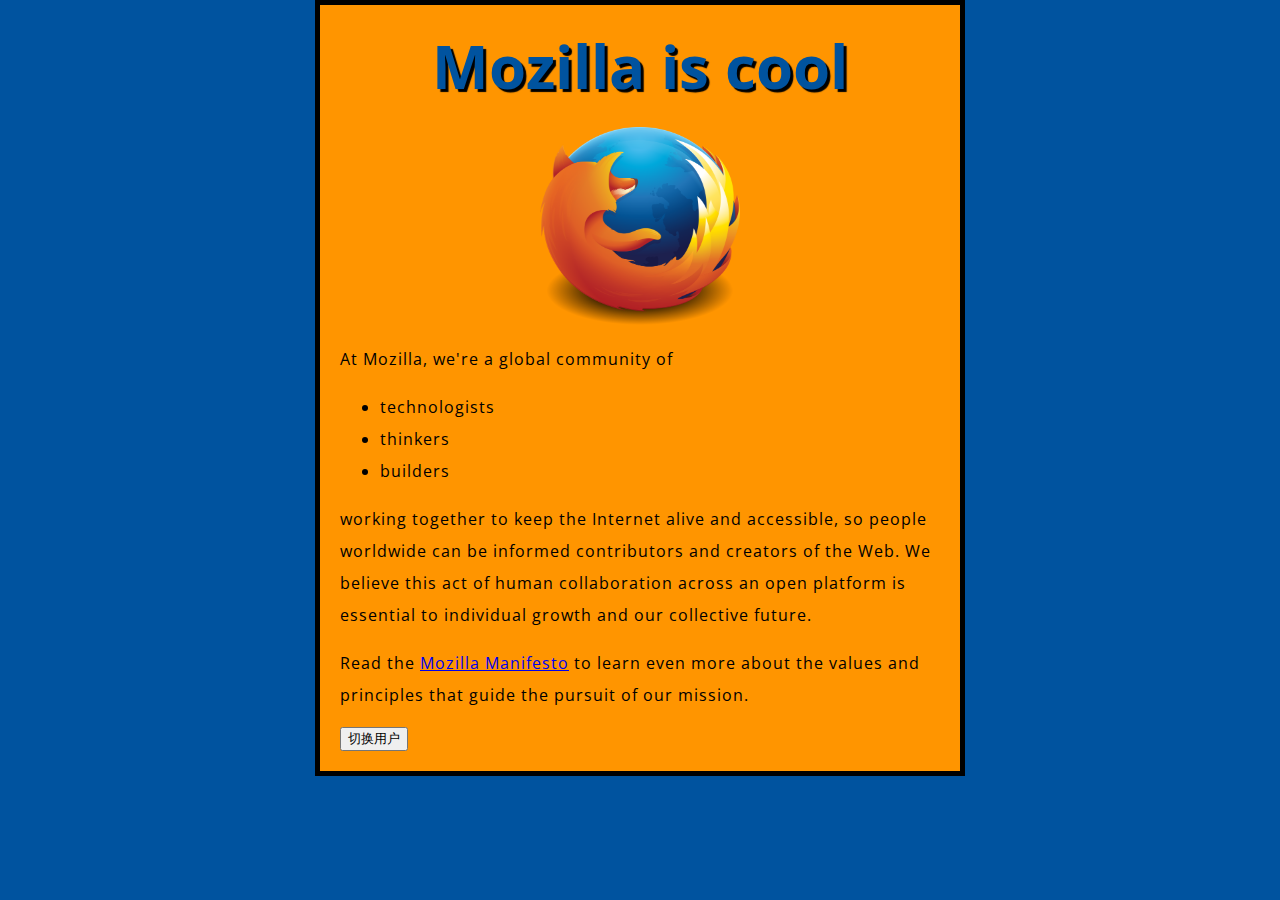
<file: test-site/index.html>
<!doctype html>
<html lang="en-US">
  <head>
    <meta charset="utf-8" />
    <meta name="viewport" content="width=device-width" />
    <title>My test page</title>
    <link href="styles/style.css" rel="stylesheet" />
    <link
    href="https://fonts.googleapis.com/css?family=Open+Sans"
    rel="stylesheet" />

  </head>
  <body>
    <h1>Mozilla is cool</h1>
    <img src="images/firefox-logo-png-transparent.png" alt="My test image" height="200" width="200"/>

    <p>At Mozilla, we're a global community of</p>

    <ul>
      <li>technologists</li>
      <li>thinkers</li>
      <li>builders</li>
    </ul>

    <p>working together to keep the Internet alive and accessible, so people worldwide can be informed contributors and creators of the Web. We believe this act of human collaboration across an open platform is essential to individual growth and our collective future.</p>

    <p>Read the <a href="https://www.mozilla.org/zh-CN/about/manifesto/">Mozilla Manifesto</a> to learn even more about the values and principles that guide the pursuit of our mission.</p>
    <button>切换用户</button>
    <script src="scripts/main.js" defer></script>
  </body>
</html>
</file>
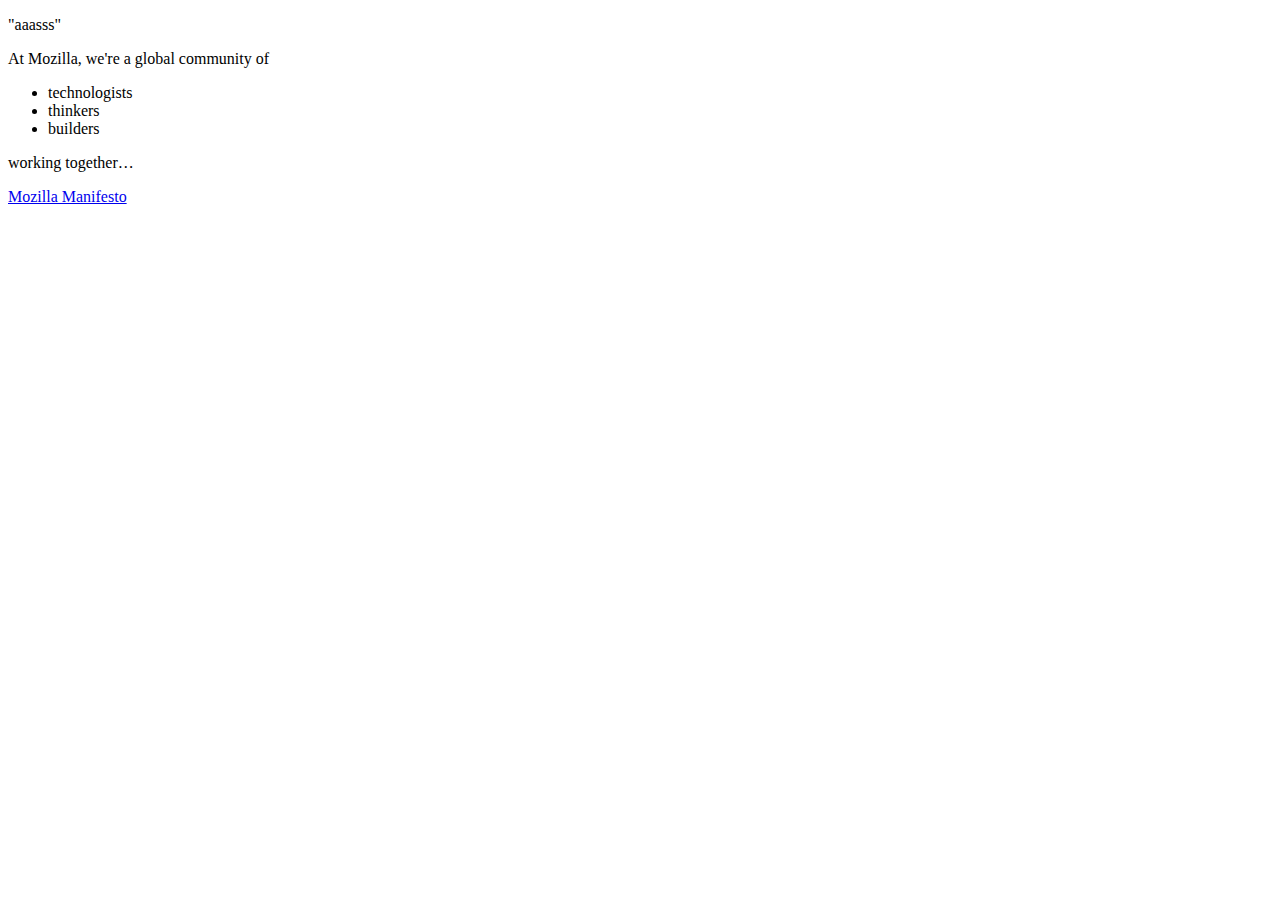
<file: test-site/Untitled-1.html>
<!DOCTYPE html>
<html>
<head>
  <meta charset="utf-8">
  <meta name="viewport" content="width=device-width">
  <title>JS Bin</title>
</head>
<body>
<p>"aaasss"</p>

<p>At Mozilla, we're a global community of</p>

<ul>
  <li>technologists</li>
  <li>thinkers</li>
  <li>builders</li>
</ul>

<p>working together…</p>

<a href="https://www.mozilla.org/zh-CN/about/manifesto/">Mozilla Manifesto</a>
</body>
</html>
</file>
<file: test-site/styles/style.css>
html {
    font-size: 10px; /* px 表示“像素（pixel）”: 基础字号为 10 像素 */
    font-family: "Open Sans", sans-serif; /* 这应该是你从 Google Fonts 得到的其余输出。 */
    background-color: #00539f;    
}

body {
    width: 600px;
    margin: 0 auto;
    background-color: #ff9500;
    padding: 0 20px 20px 20px;
    border: 5px solid black;
}


h1 {
    margin: 0;
    padding: 20px 0;
    color: #00539f;
    text-shadow: 3px 3px 1px black;
    font-size: 60px;
    text-align: center;
}


p,
li {
    font-size: 16px;
    line-height: 2;
    letter-spacing: 1px;
}

img {
    display: block;
    margin: 0 auto;
}

s
</file>
